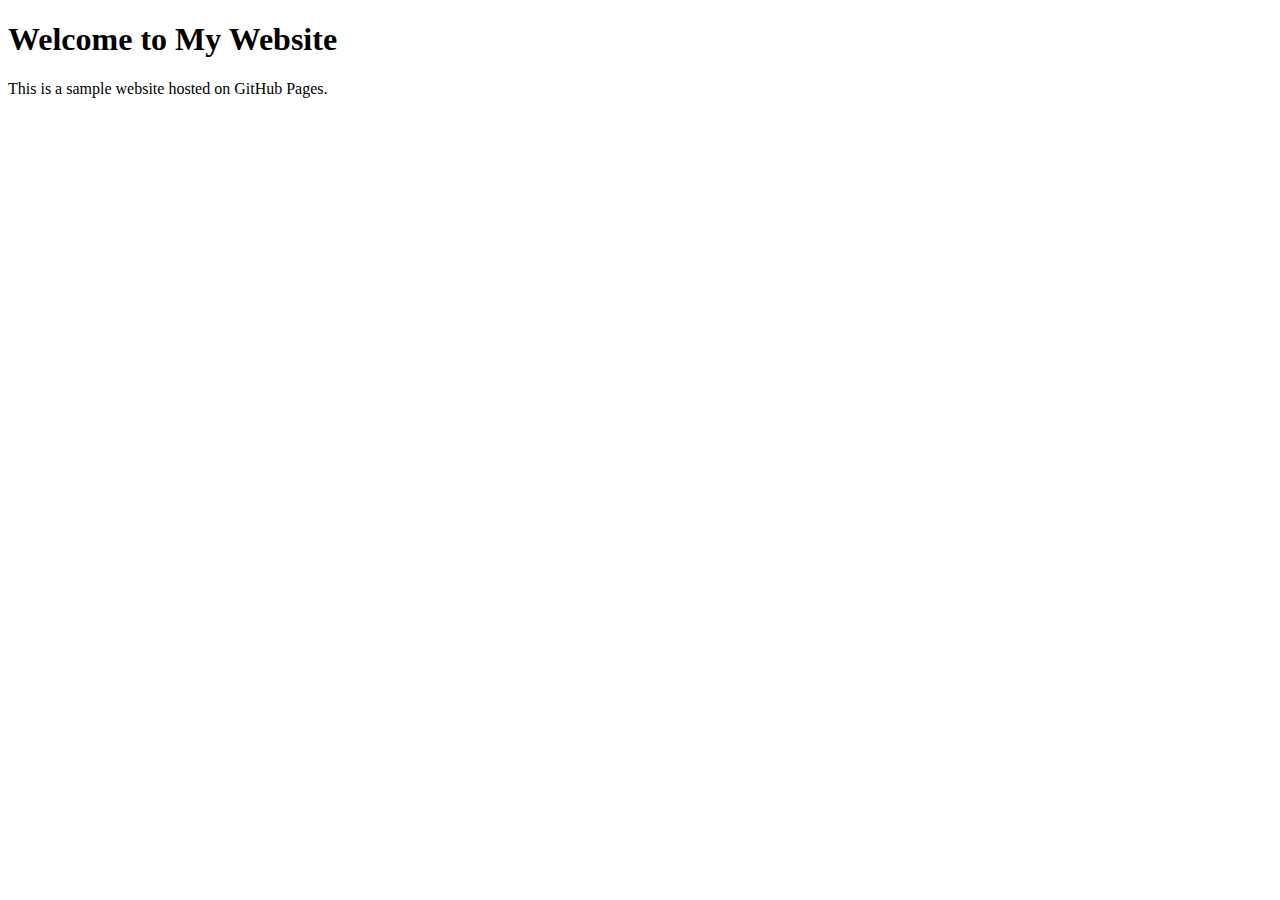
<file: root/index.html>
<!DOCTYPE html>
<html lang="en">
<head>
    <meta charset="UTF-8">
    <meta name="viewport" content="width=device-width, initial-scale=1.0">
    <title>My Website</title>
</head>
<body>
    <h1>Welcome to My Website</h1>
    <p>This is a sample website hosted on GitHub Pages.</p>
</body>
</html>
</file>
